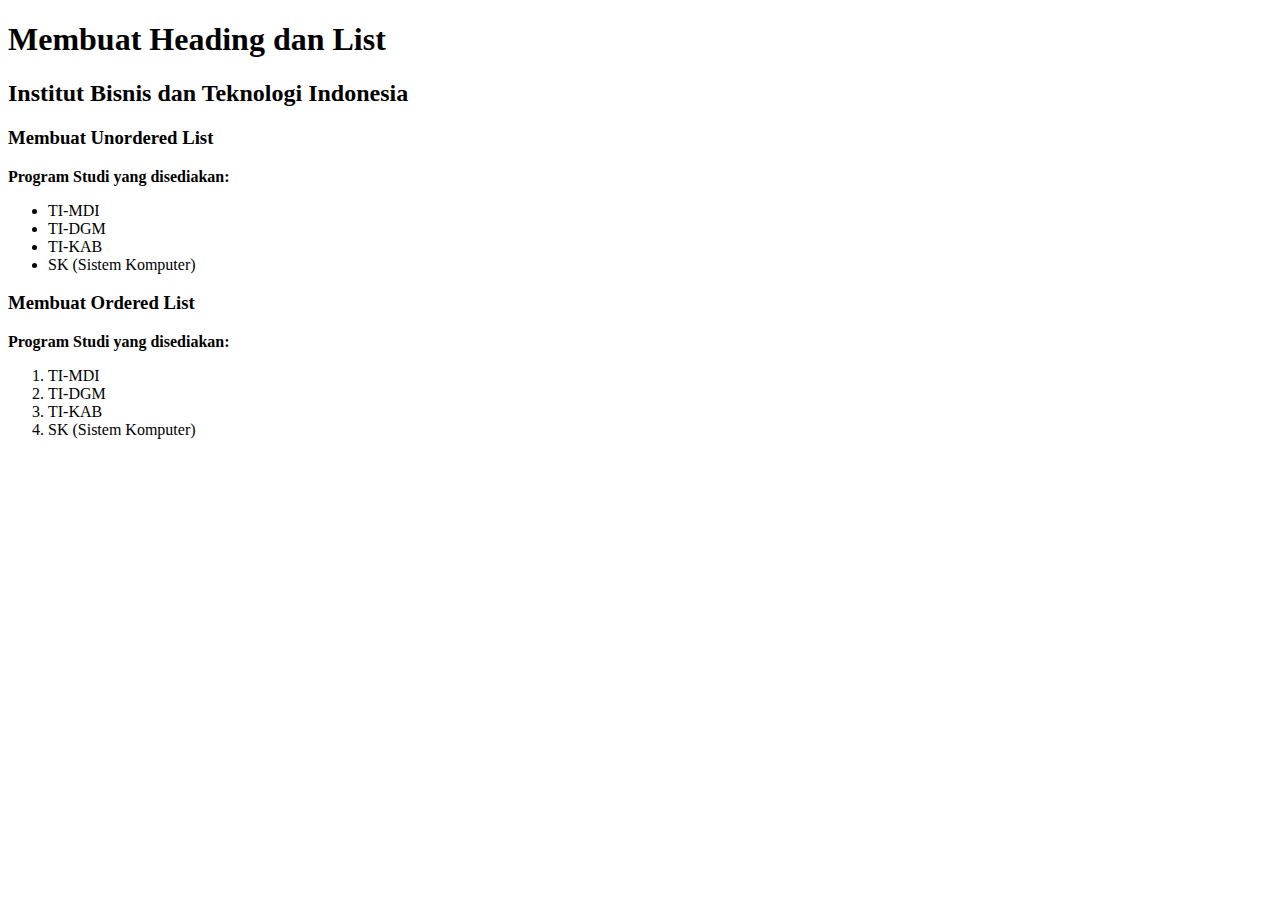
<file: prak1.html>
<!DOCTYPE html>
<html lang="id">
  <head>
    <meta charset="UTF-8" />
    <meta name="viewport" content="width=device-width, initial-scale=1.0" />
    <title>PRAKTIKUM 1 HTML</title>
  </head>
  <body>
    <h1>Membuat Heading dan List</h1>
    <h2>Institut Bisnis dan Teknologi Indonesia</h2>

    <h3>Membuat Unordered List</h3>
    <strong>Program Studi yang disediakan:</strong>
    <ul>
      <li>TI-MDI</li>
      <li>TI-DGM</li>
      <li>TI-KAB</li>
      <li>SK (Sistem Komputer)</li>
    </ul>

    <h3>Membuat Ordered List</h3>
    <strong>Program Studi yang disediakan:</strong>
    <ol>
      <li>TI-MDI</li>
      <li>TI-DGM</li>
      <li>TI-KAB</li>
      <li>SK (Sistem Komputer)</li>
    </ol>
  </body>
</html>
</file>
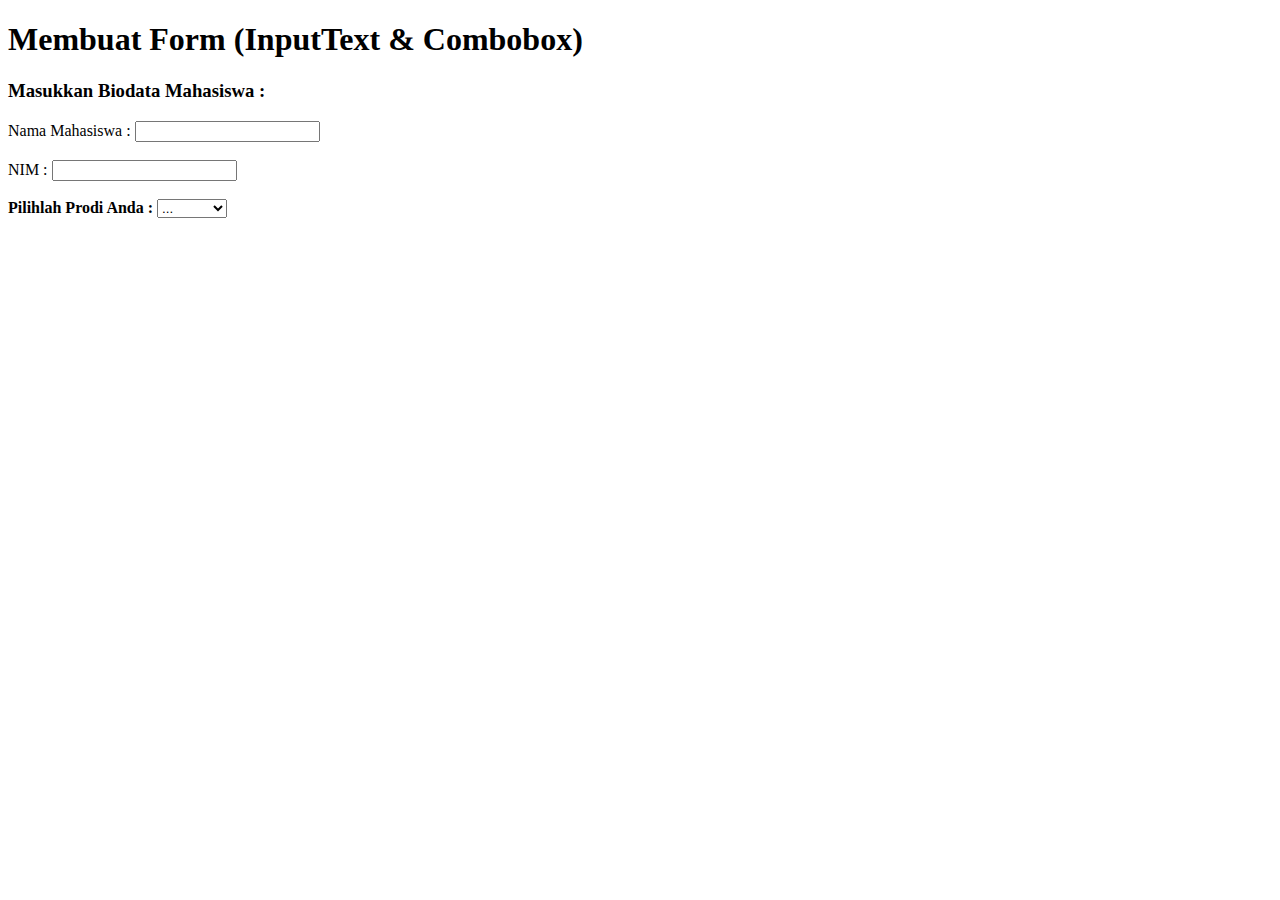
<file: prak2.html>
<!DOCTYPE html>
<html lang="en">
<head>
    <meta charset="UTF-8">
    <meta name="viewport" content="width=device-width, initial-scale=1.0">
    <title>PRAKTIKUM 2 HTML</title>
</head>
<body>
    <h1>Membuat Form (InputText & Combobox)</h1>

    <h3>Masukkan Biodata Mahasiswa : </h3>

    <label nama="Nama">Nama Mahasiswa : </label>
    <input type="text" name="Nama"><br>

    <br>
    <label nama="NIM">NIM : </label>
    <input type="text" name="NIM"></br>

    <br>
    <strong>Pilihlah Prodi Anda :</strong>
<select>
    <option nama="Prodi" value="...">...</option>
    <option nama="Prodi" value="TI-MDI">TI-MDI</option>
    <option nama="Prodi" value="TI-DGM">TI-DGM</option>
    <option nama="Prodi" value="TI-KAB">TI-KAB</option>
    <option nama="Prodi" value="SK">SK</option>
</select>
</body>
</html>
</file>
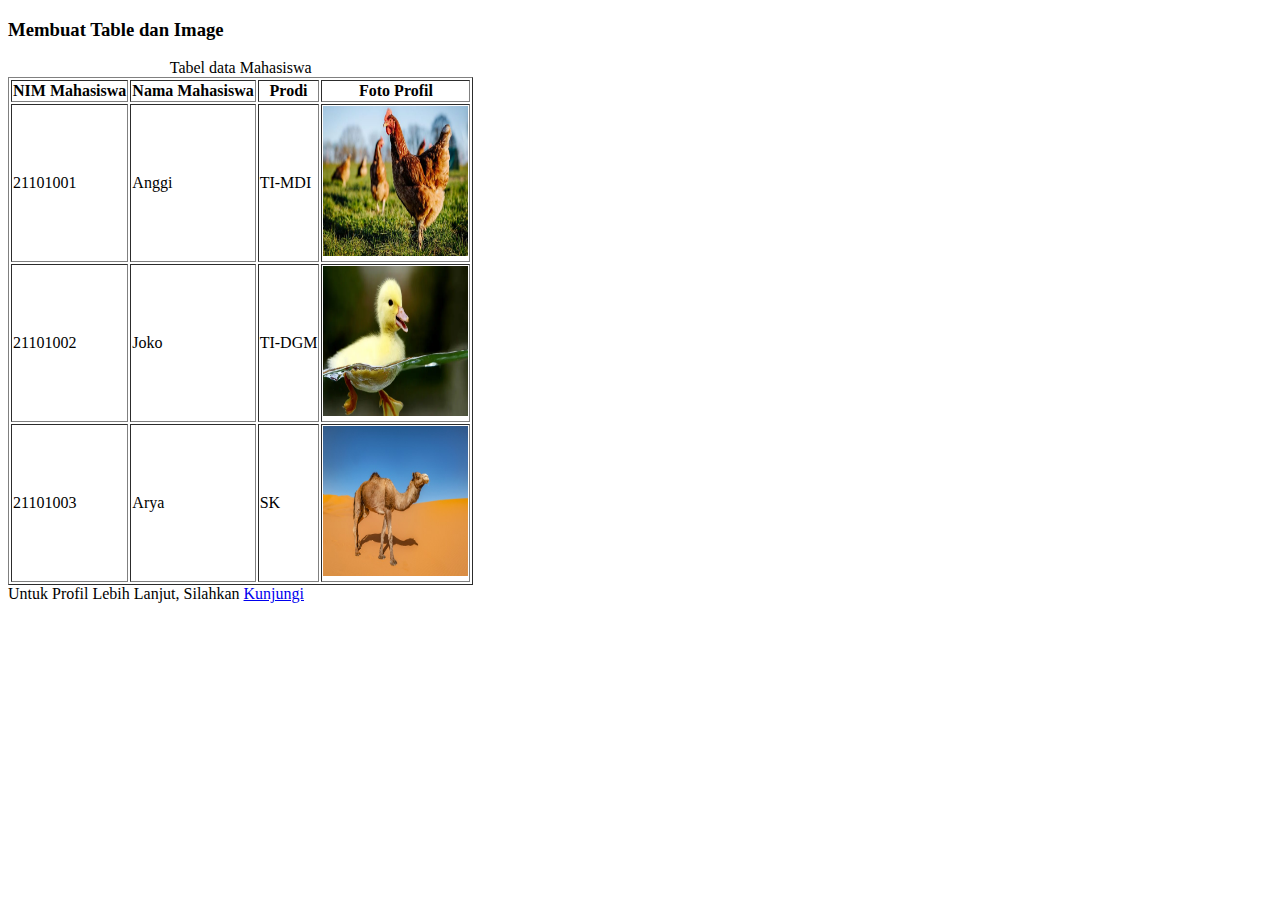
<file: prak3.html>
<!DOCTYPE html>
<html lang="en">
  <head>
    <meta charset="UTF-8" />
    <meta name="viewport" content="width=device-width, initial-scale=1.0" />
    <title>PRAKTIKUM 3 HTML</title>
  </head>
  <body>
    <h3>Membuat Table dan Image</h3>
    <table border="1">
      <caption>
        Tabel data Mahasiswa
      </caption>
      <tr>
        <th>NIM Mahasiswa</th>
        <th>Nama Mahasiswa</th>
        <th>Prodi</th>
        <th>Foto Profil</th>
      </tr>
      <tr>
        <td>21101001</td>
        <td>Anggi</td>
        <td>TI-MDI</td>
        <td><img src="ayam.jpeg" width="145" height="150" /></td>
      </tr>
      <tr>
        <td>21101002</td>
        <td>Joko</td>
        <td>TI-DGM</td>
        <td><img src="bebek.png" width="145" height="150" /></td>
      </tr>
      <tr>
        <td>21101003</td>
        <td>Arya</td>
        <td>SK</td>
        <td><img src="unta.png" width="145" height="150" /></td>
      </tr>
    </table>
    <caption>
      Untuk Profil Lebih Lanjut, Silahkan
      <a href="prak2.html">Kunjungi</a>
    </caption>
  </body>
</html>
</file>
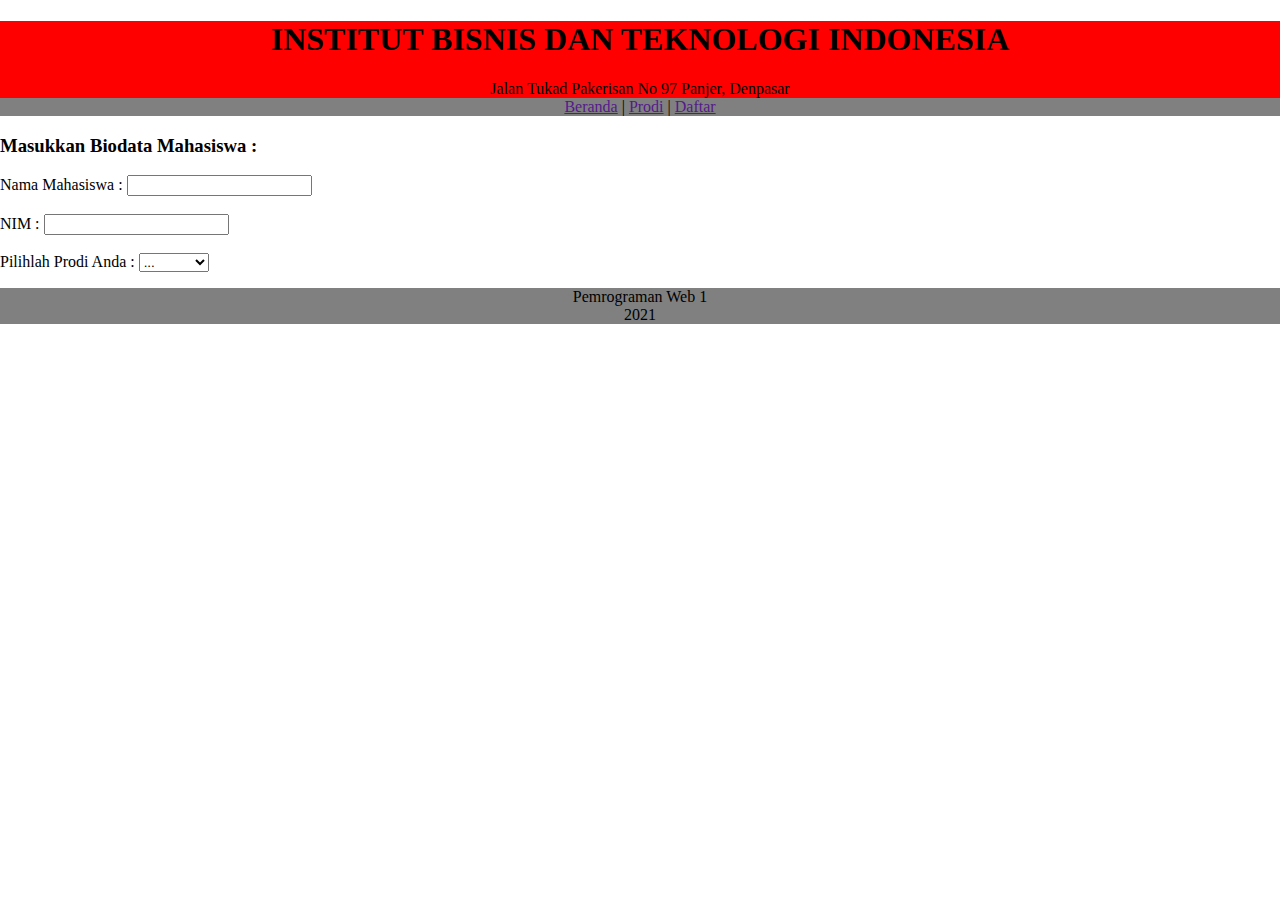
<file: prak4.html>
<!DOCTYPE html>
<html>
<head>
        <title>PRATIKUM 4 : CSS</title>
        <link rel="stylesheet" type="text/css" href="style.css">
</head>
<body>
    <div id="box">
    <div id="header" align="center">
    <h1>INSTITUT BISNIS DAN TEKNOLOGI INDONESIA</h1>
    Jalan Tukad Pakerisan No 97 Panjer, Denpasar
    </div>
    <div id="menubar" align="center">
    <a href="" class="teksmenu">Beranda</a> | <a href="" 
class="teksmenu">Prodi</a> | <a href="" class="teksmenu">Daftar</a>
    </div>

    <div id="konten">
    <p><h3>Masukkan Biodata Mahasiswa : </h3>

    <label nama="Nama">Nama Mahasiswa : </label>
    <input type="text" name="Nama"><br>

    <br>
    <label nama="NIM">NIM : </label>
    <input type="text" name="NIM"></br>
    <br>
    <label>Pilihlah Prodi Anda :</label>
    <select> 
    <option nama="Prodi" value="...">...</option>
    <option nama="Prodi" value="TI-MDI">TI-MDI</option>
    <option nama="Prodi" value="TI-DGM">TI-DGM</option>
    <option nama="Prodi" value="TI-KAB">TI-KAB</option>
    <option nama="Prodi" value="SK">SK</option>
    </select></p>
    </div>
    <div id="footer" align="center">
    Pemrograman Web 1 <br> 2021
</div>
</div>
</body>
</html>
</file>
<file: style.css>
html,
body {
  margin: 0;
  padding: 0;
}
p {
  text-align: justify;
}

#header {
  background-color: red;
}

#menubar {
  background-color: gray;
}

#footer {
  background-color: gray;
}
</file>
